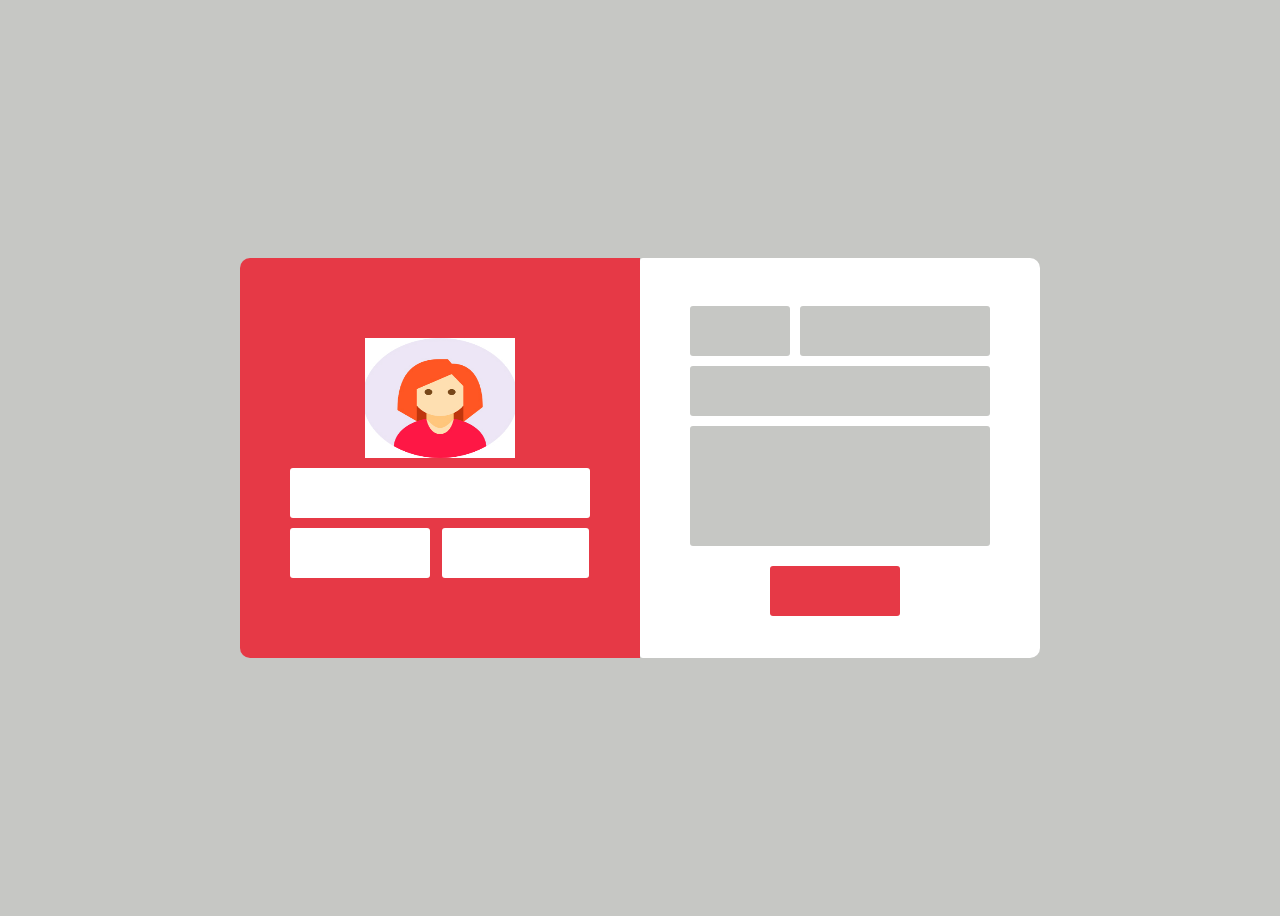
<file: page.html>
<!DOCTYPE html>
<html lang="en">
<head>
    <meta charset="UTF-8">
    <meta http-equiv="X-UA-Compatible" content="IE=edge">
    <meta name="viewport" content="width=device-width, initial-scale=1.0">
    <title>pg2</title>
    <link rel="stylesheet" type="text/css" href="style2.css">
</head>
<body>
    <section>
    <form class="centre">
        <div class="left">
            <div class="contentleft">
            <div class="imgbx">
                <img src="kindpng_1636340 1.jpg" class="image">
            </div>
            <div class="horzbx"></div>
            <div class="smallbx1"></div>
            <div class="smallbx2"></div>
        </div>
        </div>
        <div class="right">
            <div class="contentright">
                <div class="box1"></div>
                <div class="box2"></div>
                <div class="box3"></div>
                <div class="box4"></div>
                <div class="box5"></div>
            </div>
        </div>
    </form>
<!-- </form>  -->
    </section>
</body>
</html>
</file>
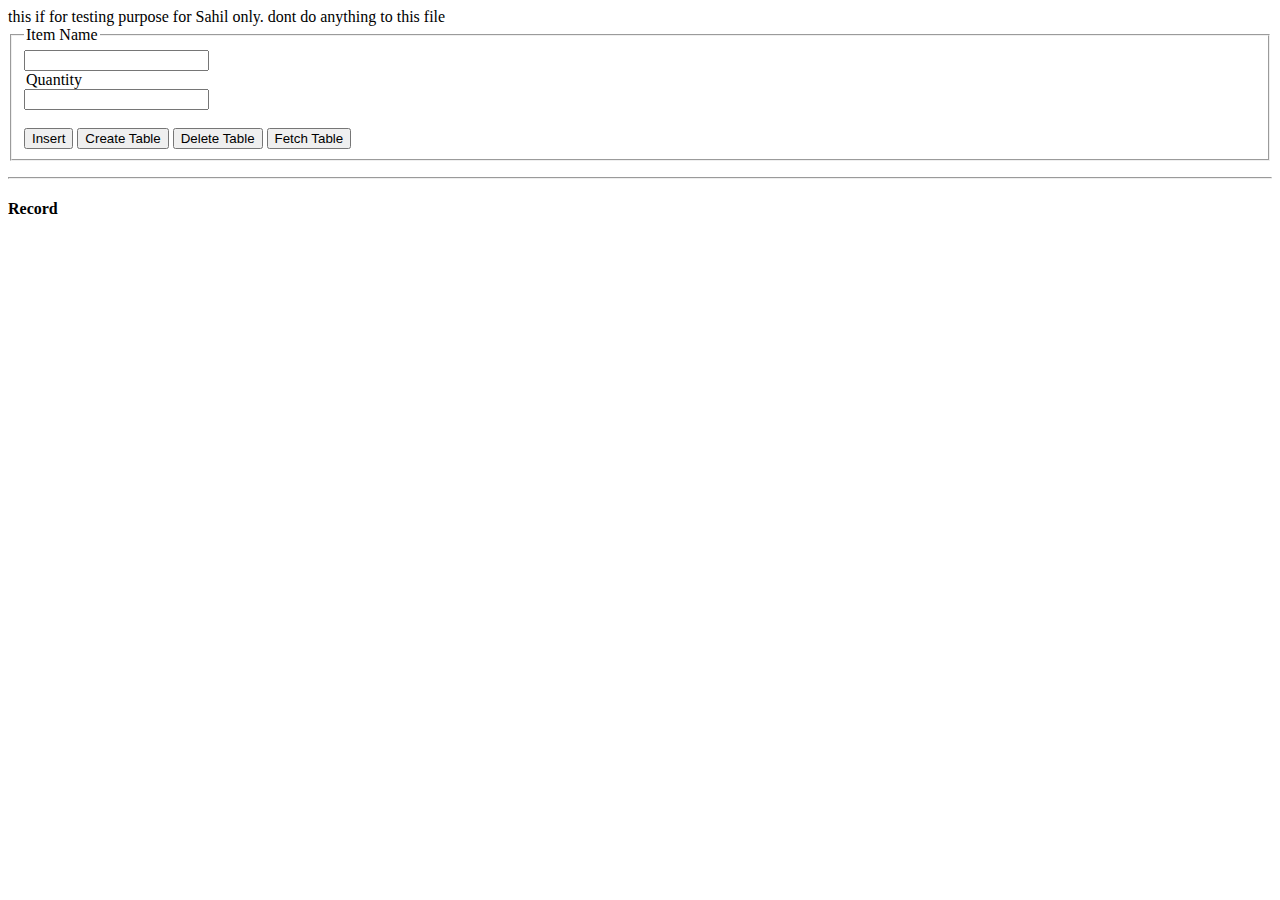
<file: test/form.html>
this if for testing purpose for Sahil only. dont do anything to this file


<html lang="en">
<head>
    <meta charset="UTF-8">
    <meta http-equiv="X-UA-Compatible" content="IE=edge">
    <meta name="viewport" content="user-scalable=no, width=device-width, initial-scale=1.0"/>
    <title>Form</title>

    <!-- <script type="text/javascript" src="form.js"></script> -->
    <script src="http://ajax.googleapis.com/ajax/libs/jquery/1.9.1/jquery.min.js"></script>
    

</head>
<body>
    <div class="container">
        <div class="row">
            <form>
                <fieldset>
                    <legend>Item Name</legend>
                    <input class="form-control" type="text" id="item"></input>

                    <legend>Quantity</legend>
                    <input class="form-control" type="number" id="quantity" name="">

                    <br><br>

                    <button type="button" id="insert" class="btn btn-success">Insert</button>
                    <button type="button" id="create" class="btn btn-success">Create Table</button>
                    <button type="button" id="remove" class="btn btn-danger">Delete Table</button>
                    <button type="button" id="list" class="btn btn-success">Fetch Table</button>

                </fieldset>
            </form>

            <hr>
            <h4>Record</h4>
            <table class="table table-bordered table-hover"></table>
        </div>
    </div>

    <!-- <script type="text/javascript">
        var db=openDatabase("itemDB","1.0","itemDB",99999)

        $(function () {
            $("#create").click(function(){
                db.transaction(function(transaction){
                    var sql="CREATE TABLE items" + 
                    "(id INTEGER NOT NULL PRIMARY KEY AUTOINCREMENT, )" +
                    "item VARCHAR(100) NOT NULL,"+
                    "quantity INT(5) NOT NULL ";
                    transaction.executeSql(sql,undefined,function(){
                        alert("Data is created successfully");
                    },function(){
                        alert("Table is already created");
                    })
                });
            });
        })
    </script> -->
</body>
</html>
</file>
<file: style2.css>
body{
    background-color: #c6c7c4;
    /* padding: auto auto auto auto; */
    align-items: center;
    display: flex;
    justify-content: centre;
    align-items: center;
    /* margin: auto auto auto auto; */
}
section{
    width: 100%;
    height: 100vh;
    display: flex;
    justify-content: center;
    flex-direction: column;
    align-items: center;
    background: #c6c7c4}
.centre{
    height: auto;
    width: auto;
    background-color: #c6c7c4;
    display: flex;
    justify-content: center;
    flex-direction: row;
    flex-wrap: wrap;
    box-sizing: content-box;
}
.left{
    height: 400px;
    width:400px;
    background-color: #e63946;
    grid-row-start: 1;
    grid-row-end: 2 ;
    display: flex;
    justify-content: center;
    flex-direction: column;
    flex-wrap: wrap;
    border-top-left-radius: 10px;
    border-bottom-left-radius: 10px;

    
}
.contentleft{
    display: grid;
    height: auto;
    width: auto;
    grid-template-columns: auto auto auto;
    padding-inline-end: auto;
    justify-content: center;
}
.imgbx{
    background-color: #e63946;
    height: 120px;
    width: 300px;
    grid-column-start: 1;
    grid-column-end: 3;
    margin:5px;
    justify-content: center;

}
.image{
    height: 120px;
    width: 200px;
    display: block;
  margin-left: auto;
  margin-right: auto;
  width: 50%;

}
.horzbx{
    background-color: white;
    height: 50px;
    width: 300px;
    grid-column-start: 1;
    grid-column-end: 3;
    margin:5px;
    border-radius: 3px;
    
}
.smallbx1{
    background-color: white;
    height: 50px;
    width: 140px;
    grid-column-start: 1;
    grid-column-end: 2;
    margin:5px;
    border-radius: 3px;
}
.smallbx2{
    background-color: white;
    height: 50px;
    width: 147px;
    grid-column-start: 2;
    grid-column-end: 3;
    margin:5px;
    border-radius: 3px;
}
.right{
    height: 400px;
    width:400px;
    background-color: white;
    grid-row-start: 2;
    grid-row-end: 3 ;
    display: flex;
    justify-content: center;
    flex-direction: column;
    flex-wrap: wrap;
    border-radius: 3px;
    border-top-right-radius: 10px;
    border-bottom-right-radius: 10px;
}
.contentright{
    display: grid;
    height: auto;
    width: auto;
    grid-template-columns: auto auto auto;
    padding-inline-end: auto;
    justify-content: center;

}
.box1{
    background-color: #c6c7c4;
    height: 50px;
    width: 100px;
    grid-column-start: 1;
    grid-column-end: 2;
    margin:5px;
    border-radius: 3px;

}
.box2{
    background-color: #c6c7c4;
    height: 50px;
    width: 190px;
    grid-column-start: 2;
    grid-column-end: 3;
    margin:5px;
    border-radius: 3px;

}
.box3{
    background-color: #c6c7c4;
    height: 50px;
    width: 300px;
    grid-column-start: 1;
    grid-column-end: 3;
    margin:5px;
    border-radius: 3px;

}
.box4{
    background-color: #c6c7c4;
    height: 120px;
    width: 300px;
    grid-column-start: 1;
    grid-column-end: 3;
    margin:5px;
    border-radius: 3px;

}
.box5{
    background-color: #e63946;
    height: 50px;
    width: 130px;
    grid-column-start: 1;
    grid-column-end: 3;
    margin-left: 85px;
    margin-top: 15px;
    border-radius: 3px;
    

}
@media (max-width: 850px){
    .left{
    border-top-right-radius: 10px;
    border-top-left-radius: 10px;
    border-bottom-right-radius: 0px;
    border-bottom-left-radius: 0px;

    }
    .right{
    border-top-left-radius: 0px;
    border-top-right-radius: 0px;
    border-bottom-left-radius: 10px;
    border-bottom-right-radius: 10px;

    }
}
</file>
